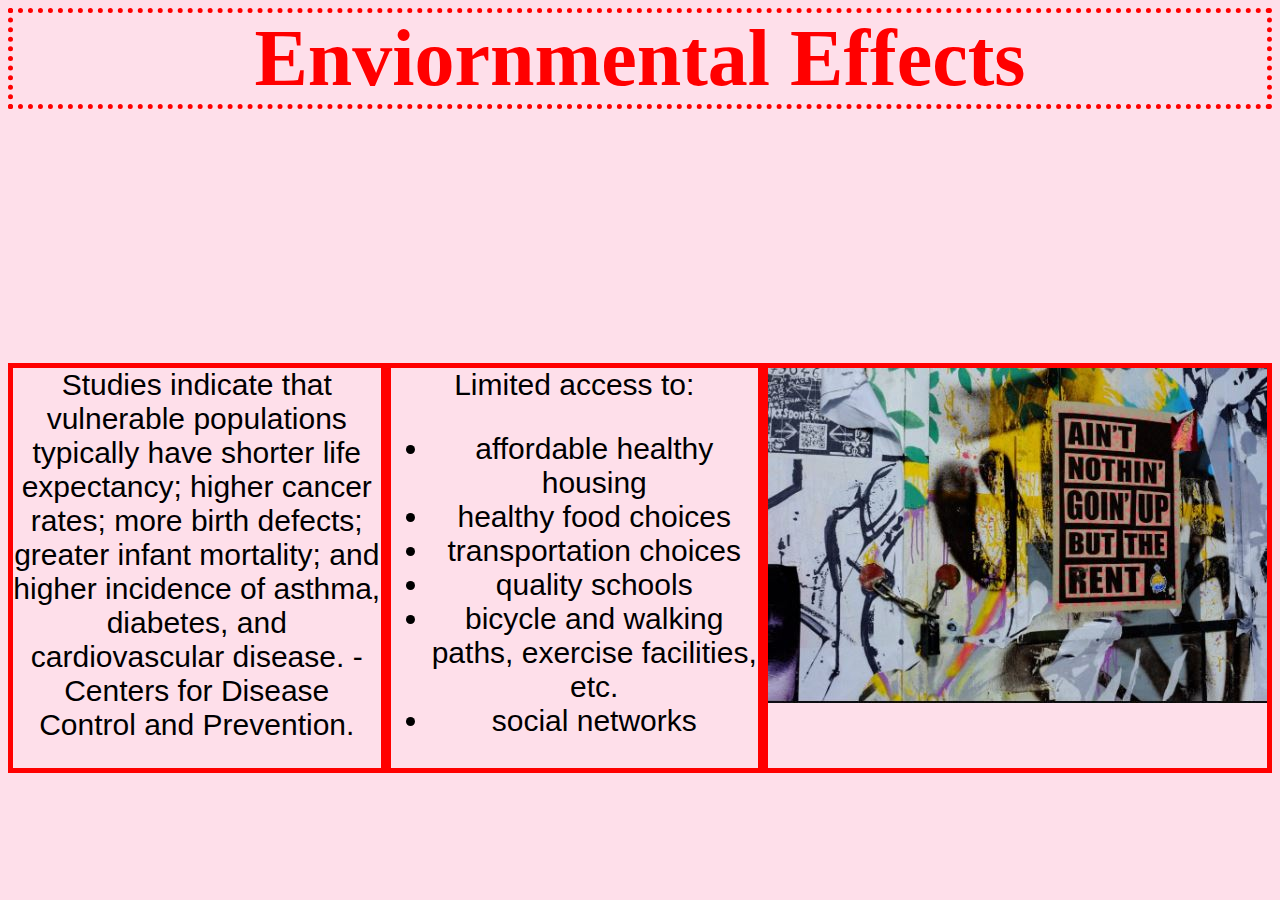
<file: enviornmentaleffects.html>
<!DOCTYPE>
<html>
<body>
<link href="index.css" rel="stylesheet" type="text/css"/>
<head>
<h1>Enviornmental Effects</h1>
</head>
<div id="grid3">
<div id="boxone">
Studies indicate that vulnerable populations typically have shorter life expectancy; higher cancer rates; more birth defects; greater infant mortality; and higher incidence of asthma, diabetes, and cardiovascular disease. - Centers for Disease Control and Prevention.
</div>
<div id="boxtwo">
Limited access to:
<ul>
<li>affordable healthy housing</li>
<li>healthy food choices</li>
<li>transportation choices</li>
<li>quality schools</li>
<li>bicycle and walking paths, exercise facilities, etc.</li>
<li>social networks</li>
</ul>
</div>
<div id="boxthree">
<img src="e.effects2.JPG">
</div>
</file>
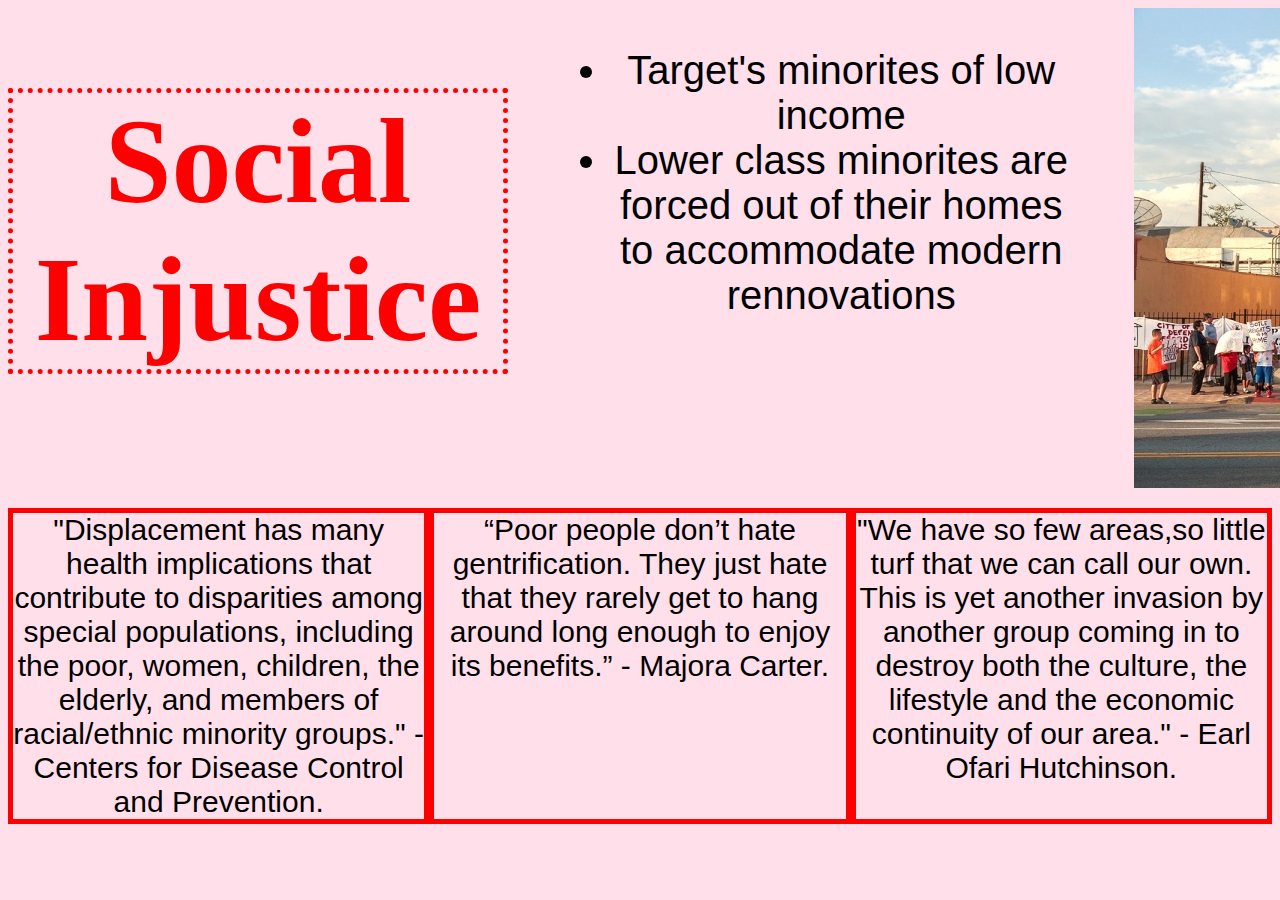
<file: socialjustice.html>
<!DOCTYPE>
<html>
<body>
<link href="index.css" rel="stylesheet" type="text/css"/>
<div id="grid2">
<div id="page2"><h1>Social Injustice</h1></div>
<ul>
<li>Target's minorites of low income</li>
<li>Lower class minorites are forced out of their homes to accommodate modern rennovations</li>
</ul>
<div id="img2"><img src="socialinjustice.jpg"></div>
</div>
<div id="grid3">
<div id="boxone">
"Displacement has many health implications that contribute to disparities among special populations, including the poor, women, children, the elderly, and members of racial/ethnic minority groups." - Centers for Disease Control and Prevention.</div>
<div id="boxtwo">“Poor people don’t hate gentrification. They just hate that they rarely get to hang around long enough to enjoy its benefits.” - Majora Carter.</div>
<div id="boxthree">
"We have so few areas,so little turf that we can call our own. This is yet another invasion by another group coming in to destroy both the culture, the lifestyle and the economic continuity of our area." - Earl Ofari Hutchinson. </di
 </div>
</file>
<file: index.css>
h1 {
  font-family:Didot;
  text-align:center;
  color:red;
border:5px red dotted;
}
body{
	background-color:#FEDFEA;
	text-align:center;
	font-family:Gill Sans, sans-serif;
	 color:black;
	 font-size:40px;
}
#grid {
	display:grid;
	grid-template-rows:300px;
	grid-template-columns: 1fr 1fr 1fr 1fr 1fr;
	width: 100%;
}

#grid1{
	 border: 2px #FE014D;
  width: 100%;
  height:200px;
}
#grid2{
	display:grid;
	grid-template-rows:300px;
	grid-template-columns: 500px 500px 700px;
	width: 100%;
	grid-gap:5%;
}
#page2{
	font-size:60px;
}
img2{
	height:80px;
	width:100px;
}
#grid3{
	display:grid;
	position:relative;
	top:200px;
	grid-template-rows:1fr;
	grid-template-columns: 1fr 1fr 1fr;
	width: 100%;
	height:100px;
	font-size:30px;
}
#boxone {
	border:5px red solid;
}
#boxtwo {
	border:5px red solid;
}
#boxthree{
	border:5px red solid;
}
img1{
	height:80px;
	width:100px;
}
#grid4{
	display:grid;
	grid-template-columns: 1fr 1fr;

}
</file>
